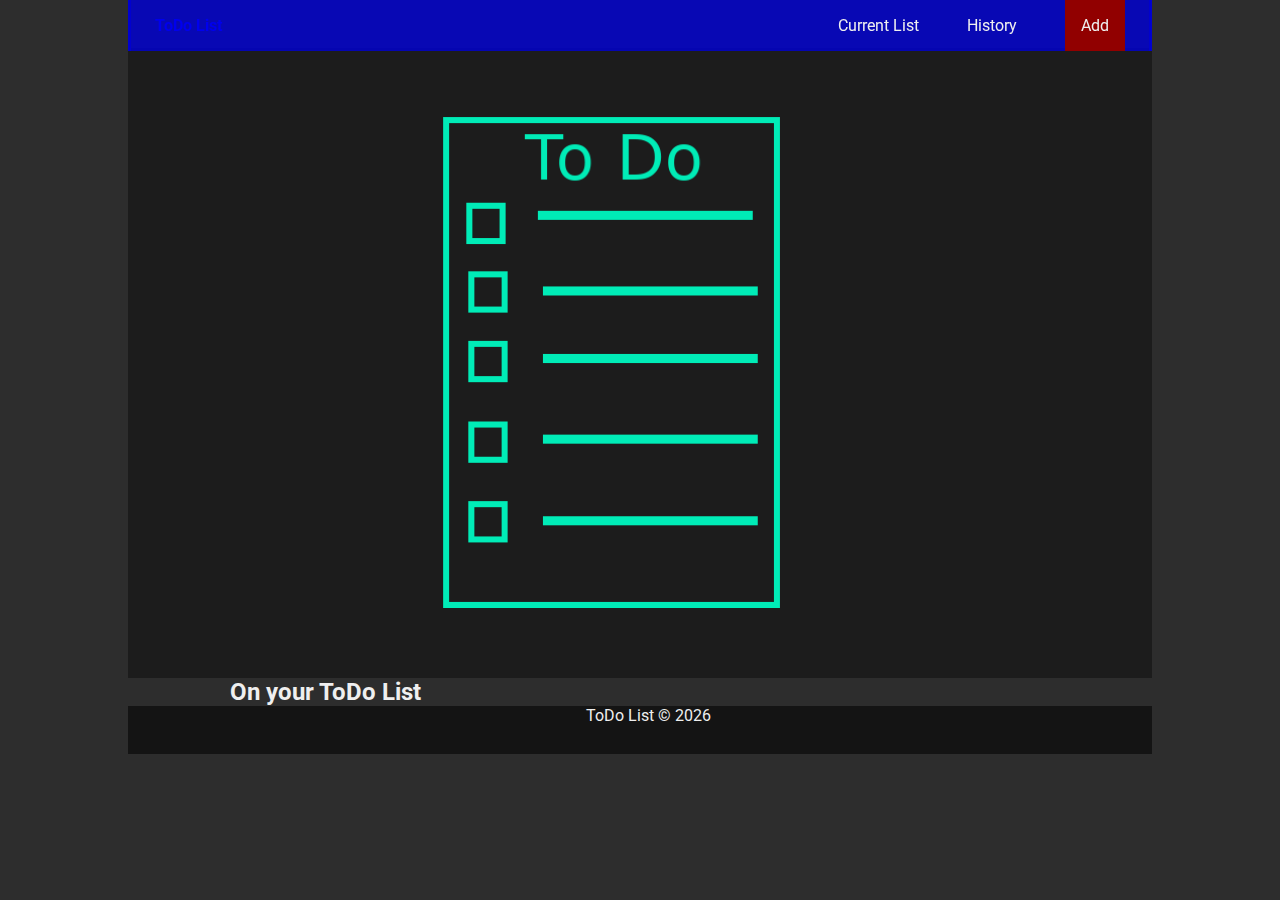
<file: index.html>
<!DOCTYPE html>
<html lang="en">

<head>
    <meta charset="UTF-8">
    <meta http-equiv="X-UA-Compatible" content="IE=edge">
    <meta name="viewport" content="width=device-width, initial-scale=1.0">
    <title>Home</title>
    <link rel="stylesheet" href="./css/styles.css">
    <link rel="stylesheet" href="./css/components/_nav.css">
    <link rel="stylesheet" href="./css/sections/index.css">
</head>

<body>
    <div class="main-container">
        <nav>
            <div class="nav-container">
                <a href="./index.html">
                    <h4>ToDo List</h4>
                </a>
                <ul class="nav-menu">
                    <li><a href="./currentList.php">Current List</a></li>
                    <li><a href="./history.php">History</a></li>
                    <li><a id="addBtn" href="./add.html">Add</a></li>
                </ul>
            </div>
        </nav>

        <header>
            <div class="header-container">
                <div class="square" id="square1"></div>
                <div class="square" id="square2"></div>
                <div class="square" id="square3"></div>
                <div class="square" id="square4"></div>
                <div class="square" id="square5"></div>


                <div class="time">
                    <h3 id="time"></h3>
                </div>
                <img id="banner" src="./img/todoBanner.png" alt="">
                <div class="motto">
                    <h3 id="msg1">
                        Remind
                    </h3>
                    <h3 id="msg2">
                        Execute
                    </h3>
                    <h3 id="msg3">
                        Repeat
                    </h3>
                </div>
            </div>
        </header>
        <main>
            <div class="main-container">
                <h2>On your ToDo List</h2>

            </div>
        </main>
        <footer>
            <div class="footer-container">
                <p id="copyright"></p>
            </div>
        </footer>
    </div>
    <script src="./script/copyright.js"></script>
    <script src="./script/time.js"></script>
</body>

</html>
</file>
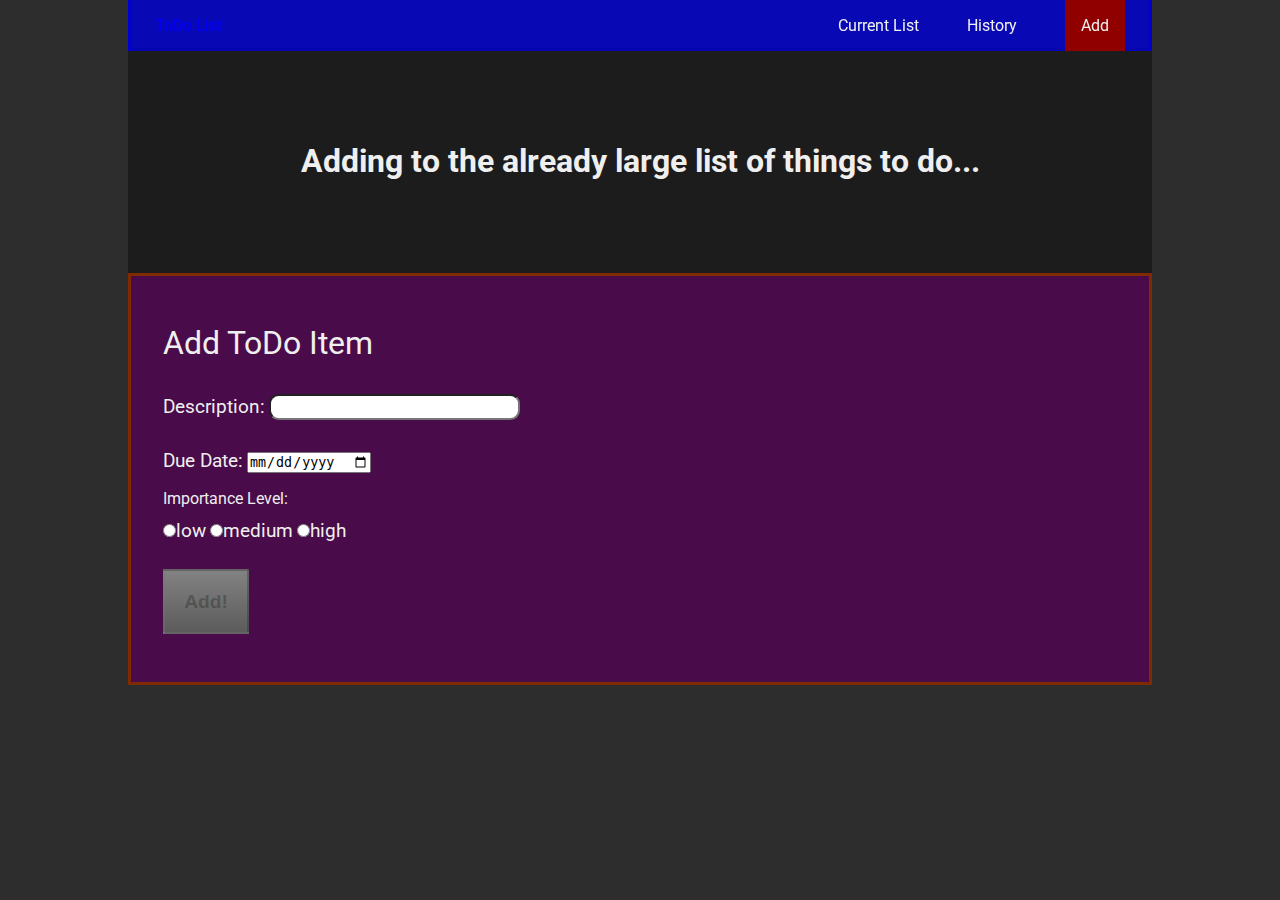
<file: add.html>
<!DOCTYPE html>
<html lang="en">
<head>
    <meta charset="UTF-8">
    <meta http-equiv="X-UA-Compatible" content="IE=edge">
    <meta name="viewport" content="width=device-width, initial-scale=1.0">
    <title>Add Item</title>
    <link rel="stylesheet" href="./css/styles.css">
    <link rel="stylesheet" href="./css/components/_nav.css">
    <link rel="stylesheet" href="./css/components/_form.css">
    <link rel="stylesheet" href="./css/components/_controls.css">
    <link rel="stylesheet" href="./css/sections/add.css">
</head>

<body>
    <div class="main-container">
        <nav>
            <div class="nav-container">
                <a href="./index.html">
                    <h4>ToDo List</h4>
                </a>
                <ul class="nav-menu">
                    <li><a href="./currentList.html">Current List</a></li>
                    <li><a href="./history.php">History</a></li>
                    <li><a id="addBtn" href="./add.php">Add</a></li>
                </ul>
            </div>
        </nav>

        <header>
            <div class="header-container">
                <h1 id="msg">
                    Adding to the already large list of things to do...
                </h1>
            </div>

        </header>

        <main>
            <div class="content-container">
                <form action="./script/addItem.php">
                    <legend>Add ToDo Item</legend>
                    <label for="description">Description:</label>
                    <input type="text" name="description" id="description" onkeydown="chkDescription(this);" onkeyup="chkDescription(this);">
                    <br>
                    <label for="dateDue">Due Date:</label>
                    <input type="date" name="dateDue" id="dateDue" onchange="chkDate();">
                    <p>Importance Level:</p>
                    <input class="rdBtn" type="radio" name="importanceLevel" id="importanceLevel1" value="low" onclick="chkImportance();"><label for="level1">low</label>
                    <input class="rdBtn" type="radio" name="importanceLevel" id="importanceLevel2" value="medium" onclick="chkImportance();"><label for="level2">medium</label>
                    <input class="rdBtn" type="radio" name="importanceLevel" id="importanceLevel3" value="high" onclick="chkImportance();"><label for="level3">high</label>
                    <br>
                    <input disabled id="addFormButton" class="disabled" type="submit" value="Add!">
                </form>
            </div>
        </main>
    </div>
    <script src="./script/addFormValidation.js"></script>
</body>

</html>
</file>
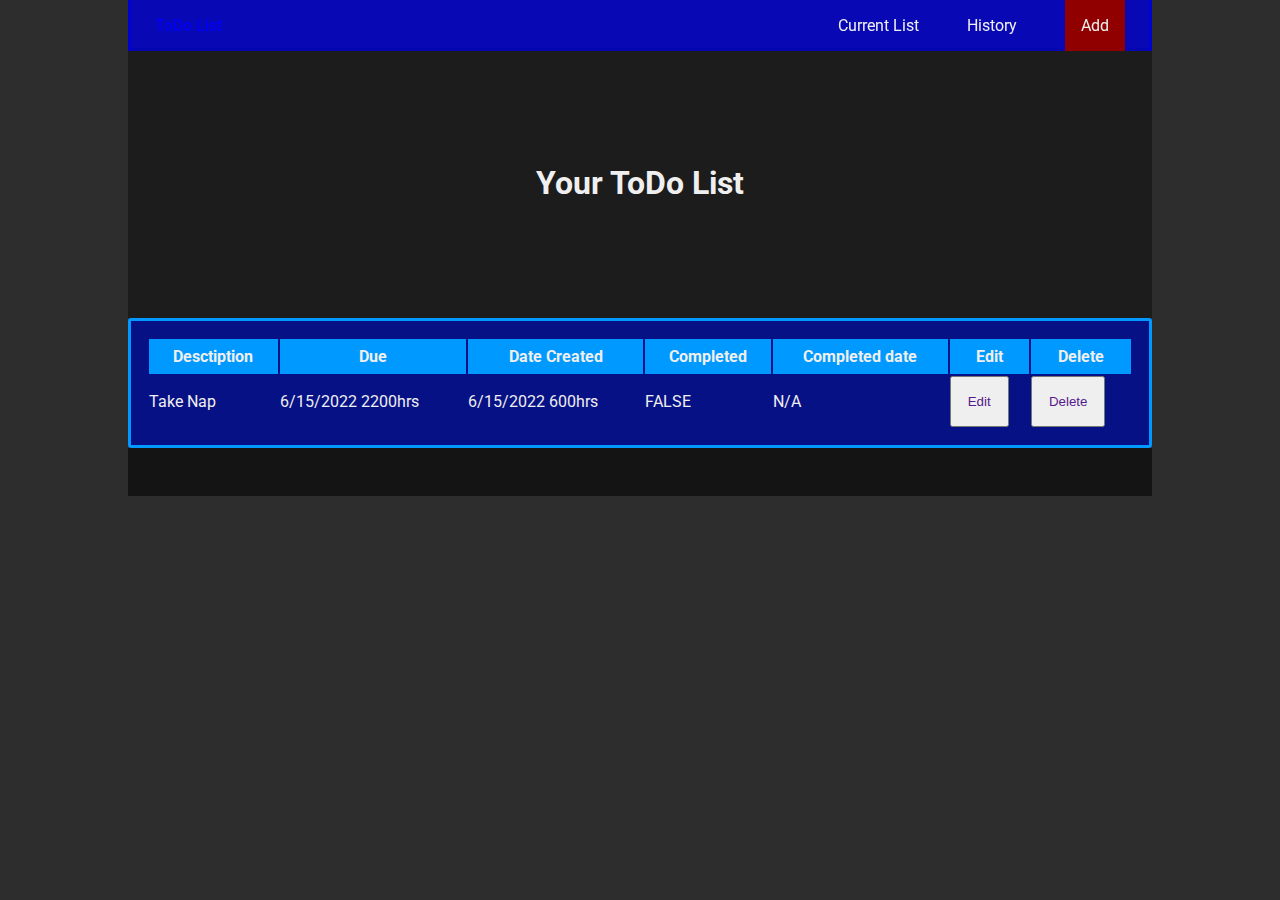
<file: currentList.html>
<!DOCTYPE html>
<html lang="en">

<head>
    <meta charset="UTF-8">
    <meta http-equiv="X-UA-Compatible" content="IE=edge">
    <meta name="viewport" content="width=device-width, initial-scale=1.0">
    <title>Current List</title>
    <link rel="stylesheet" href="./css/styles.css">
    <link rel="stylesheet" href="./css/components/_nav.css">
    <link rel="stylesheet" href="./css/components/_table.css">
    <link rel="stylesheet" href="./css/sections/currentList.css">
</head>

<body>
    <div class="main-container">

        <nav>
            <div class="nav-container">
                <a href="./index.html">
                    <h4>ToDo List</h4>
                </a>
                <ul class="nav-menu">
                    <li><a href="./currentList.html">Current List</a></li>
                    <li><a href="./history.html">History</a></li>
                    <li><a id="addBtn" href="./add.html">Add</a></li>
                </ul>
            </div>
        </nav>




        <header>
            <div class="header-container">
                <h1>
                    Your ToDo List
                </h1>
            </div>
        </header>

        <main>
            <div class="content-container">
                <table>
                    <thead>
                        <tr>
                            <th scope="col">Desctiption</th>
                            <th scope="col">Due</th>
                            <th scope="col">Date Created</th>
                            <th scope="col">Completed</th>
                            <th scope="col">Completed date</th>
                            <th scope="col">Edit</a></th>
                            <th scope="col">Delete</th>
                        </tr>
                    </thead>
                    <tbody>
                        <tr>
                            <td>Take Nap</td>
                            <td>6/15/2022 2200hrs</td>
                            <td>6/15/2022 600hrs</td>
                            <td>FALSE</td>
                            <td>N/A</td>
                            <td><button><a href="">Edit</a></button></td>
                            <td><button><a href="">Delete</a></button></td>
                        </tr>
                    </tbody>

                </table>
            </div>
        </main>

        <footer>
            <div class="footer-container">

            </div>
        </footer>

    </div>
</body>

</html>
</file>
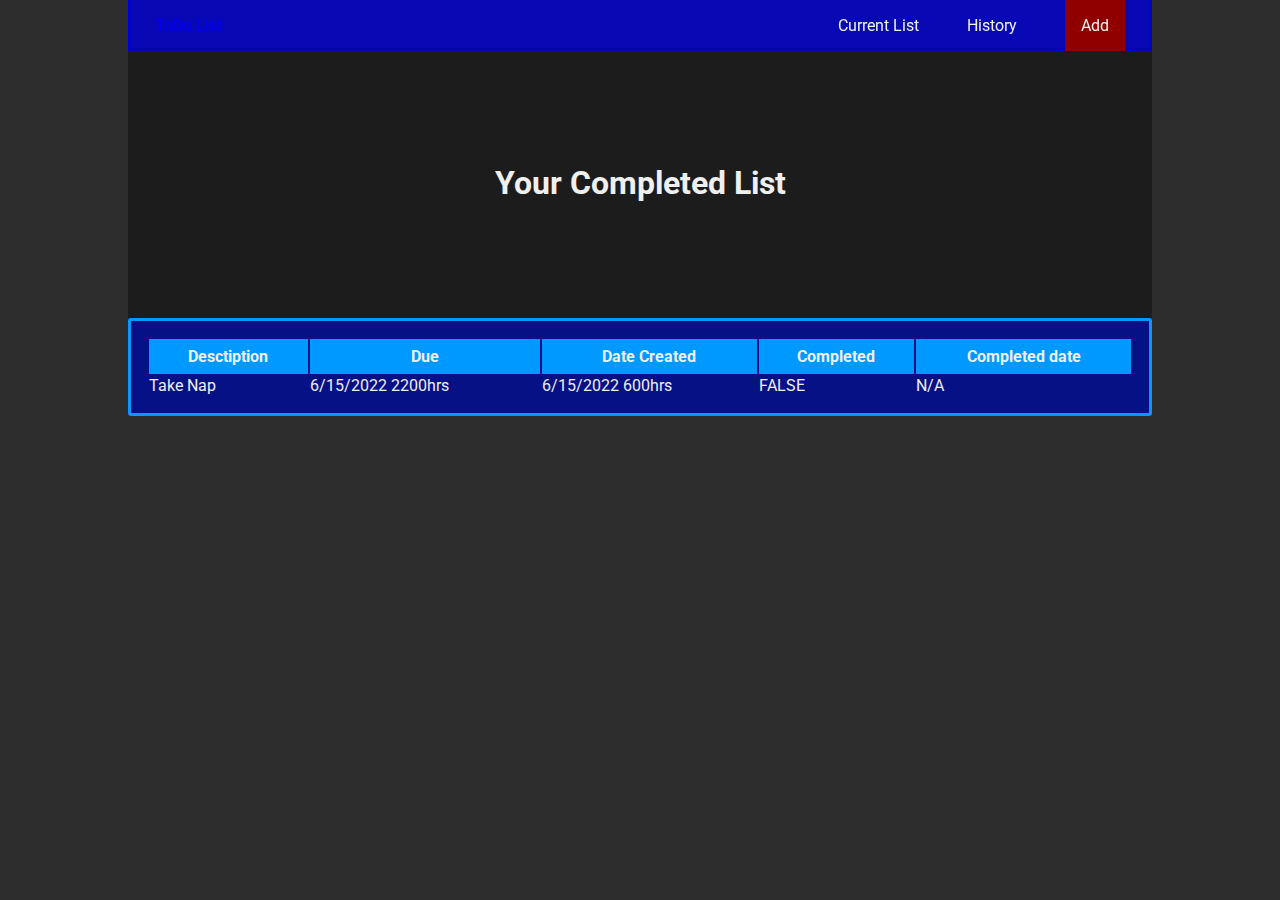
<file: history.html>
<!DOCTYPE html>
<html lang="en">
<head>
    <meta charset="UTF-8">
    <meta http-equiv="X-UA-Compatible" content="IE=edge">
    <meta name="viewport" content="width=device-width, initial-scale=1.0">
    <title>History</title>
    <link rel="stylesheet" href="./css/styles.css">
    <link rel="stylesheet" href="./css/components/_nav.css">
    <link rel="stylesheet" href="./css/components/_table.css">
    <link rel="stylesheet" href="./css/sections/history.css">
</head>
<body>
    <div class="main-container">
        <nav>
            <div class="nav-container">
                <a href="./index.html">
                    <h4>ToDo List</h4>
                </a>
                <ul class="nav-menu">
                    <li><a href="./currentList.html">Current List</a></li>
                    <li><a href="./history.html">History</a></li>
                    <li><a id="addBtn" href="./add.html">Add</a></li>
                </ul>
            </div>
        </nav>
        <header>
            <h1>
                Your Completed List
            </h1>
        </header>
        <main>
            <div class="content-container">
                <table>
                    <thead>
                        <tr>
                            <th scope="col">Desctiption</th>
                            <th scope="col">Due</th>
                            <th scope="col">Date Created</th>
                            <th scope="col">Completed</th>
                            <th scope="col">Completed date</th>
                            
                        </tr>
                    </thead>
                    <tbody>
                        <tr>
                            <td>Take Nap</td>
                            <td>6/15/2022 2200hrs</td>
                            <td>6/15/2022 600hrs</td>
                            <td>FALSE</td>
                            <td>N/A</td>
                        </tr>
                    </tbody>

                </table>
            </div>
        </main>
    </div>
</body>
</html>
</file>
<file: css/styles.css>
@import url("https://fonts.googleapis.com/css2?family=Montserrat:wght@300;400;500;600;700;800;900&family=Roboto:ital,wght@0,100;0,300;0,400;0,500;0,700;0,900;1,100;1,300;1,400;1,500;1,700;1,900&display=swap");

* {
  margin: 0;
  padding: 0;
  outline: 0;
  box-sizing: border-box;
  text-decoration: none;
  list-style-type: none;
}
:root {
  --color-primary: #efefef;
  --color-secondary: #b90000;
  --color-danger: rgb(145, 0, 0);
  --color-warning: rgb(234, 148, 0);
  --color-success: rgb(0, 255, 0);
  --color-black: #000;
  --color-white: #fff;
  --color-bg: #2d2d2d;
  --color-bg1: #0000d6cd;
  --color-bg2: #010d94dd;

  --container-sz-lg: 80%;
  --container-sz-md: 85%;
  --container-sz-sm: 90%;

  --transition: all 1s ease-in-out;
}

body {
  font-family: "Roboto", sans-serif;
  background: var(--color-bg);
  color: var(--color-primary);
}

.main-container{
    max-width: var(--container-sz-lg);
    margin: 0 auto;
    position: relative;
}

header{
    position: relative;
    margin-top: 3rem;
    height: 70vh;
    background: rgba(26, 26, 26, 0.873);
}
footer{
    height: 3rem;
    background:rgba(17, 17, 17, 0.873);
}
.footer-container{
    width: 100%;
    margin: 0 auto;
    display: flex;
    justify-content: center;
    align-content: center;
}
.footer-container p{
    margin-left: 1rem;
    text-align: center;
}
</file>
<file: css/components/_nav.css>
nav{
    background: var(--color-bg1);
    border-left: 3px solid var(--color-bg1);
    border-right: 3px solid var(--color-bg1);
    /* box-shadow: 0 12px 20px var(--color-white); */
    position: fixed;
    top: 0;
    min-width: var(--container-sz-lg);
    z-index: 1;
}
.nav-container{
    margin: 0 .5rem;
    padding: 1rem;
    display: flex;
    justify-content: space-between;
}
.nav-container > a:visited{
    color: var(--color-primary);
}
.nav-menu{
    display: flex;
    gap: 3rem;
}

.nav-menu a{
    color: var(--color-primary);
}

.nav-menu a:hover{
    border-bottom: 2px solid var(--color-primary);
}
#addBtn{
    background: var(--color-danger);
    padding: 1rem;
}
#addBtn:hover{
    background: var(--color-success);
    color: black;
    font-weight: 900;
}
</file>
<file: css/sections/index.css>
.motto{
    position: absolute;
    top: 35%;
    right: 15%;
}
.motto h3{
    padding: 1rem;
    font-size: 25px;
}

#msg1{
    opacity: 0;
    animation: appear;
    animation-duration: 5s;
    animation-iteration-count: infinite;
    animation-delay: 5s;
}
#msg2{
    opacity: 0;
    animation: appear;
    animation-duration: 5s;
    animation-iteration-count: infinite;
    animation-delay: 7s;
}
#msg3{
    opacity: 0;
    animation: appear;
    animation-duration: 5s;
    animation-iteration-count: infinite;
    animation-delay: 9s;    
}

@keyframes appear{
    0%{
        opacity: 0;
    }
    50%{
        opacity: 1;
    }
    100%{
        opacity: 0;
    }
}

#banner{
    position: absolute;
    height: 80%;
    top: 10%;
    left: 30%;
}

#time{
    position: absolute;
    top: 10%;
    right: 18%;
    text-align: center;
    font-size: 1.2rem;
}

.square{
    position: absolute;
    top: 26%;
    left: 32.5%;
    width: 20px;
    height: 20px;
    background: red;
}


@keyframes appear{
    0%{
        opacity: 0;
    }
    50%{
        opacity: 1;
    }
    100%{
        opacity: 0;
    }
}
#square1{
    opacity: 0;
    animation: appear;
    animation-duration: 5s;
    animation-iteration-count: infinite;
    animation-delay: 5s;
}
#square2{
    opacity: 0;
    top: 36.7%;
    animation: appear;
    animation-duration: 5s;
    animation-iteration-count: infinite;
    animation-delay: 7s;
}
#square3{
    opacity: 0;
    top: 47.5%;
    animation: appear;
    animation-duration: 5s;
    animation-iteration-count: infinite;
    animation-delay: 9s;
}
#square4{
    opacity: 0;
    top: 60.4%;
    animation: appear;
    animation-duration: 5s;
    animation-iteration-count: infinite;
    animation-delay: 11s;
}
#square5{
    opacity: 0;
    top: 72.8%;
    animation: appear;
    animation-duration: 6s;
    animation-iteration-count: infinite;
    animation-delay: 13s;
}
</file>
<file: css/components/_form.css>
form{
    border: 3px solid rgba(128, 43, 0, 0.986);
    background:rgba(80, 3, 80, 0.797);
    padding: 3em 2em;
    animation: blink;
    animation-duration: 5s;
    animation-iteration-count: infinite;

}

@keyframes blink {
    0%{
        border: 5px solid rgba(128, 0, 128, 1);
    }
    50%{
        border: 5px solid rgba(128, 0, 128, 0);
    }
    100%{
        border: 5px solid rgba(128, 0, 128, 1);
    }
}

legend{
    font-size: 2rem;
    margin-bottom: 1rem;
}
</file>
<file: css/components/_controls.css>
label{
    font-size: 1.2rem;
}

input{
    margin-top: 1rem;
    margin-bottom: 1rem;
    font: 1.2rem;
}
input[type="text"]{
    border-radius: .5em;
    font-size: 1.2rem;
}


input[type="submit"]{
    padding: 1em;
    background: linear-gradient(to bottom, rgb(24, 129, 24),rgb(0, 72, 0))
}

input[type="submit"][disabled]{

    background: linear-gradient(to bottom, rgb(130, 130, 130),rgb(92, 92, 92))
}
input[type="submit"][disabled]:hover{
    background: linear-gradient(to bottom, rgb(130, 130, 130),rgb(92, 92, 92))
}

input[type="submit"]:hover,input[type="submit"]:focus{
    background: linear-gradient(to bottom, rgb(2, 255, 2),rgb(0, 72, 0))
}
</file>
<file: css/sections/add.css>
header{
    height: 25vh;
}
@keyframes glowWord {
    0%{
        color: var(--color-black);
    }
    50%{
        color: var(--color-danger);
    }
    100%{
        color: var(--color-black);
    }
}
#addFormButton{
    font-size: 1.2rem;
    font-weight: 900;
    
}
.disabled{
    animation: glowWord;
    animation-iteration-count: infinite;
    animation-duration: 3s;
}

@keyframes transition {
    0%{
        opacity: 0;
    }
    50%{
        opacity: 1;
    }
    100%{
        opacity: 0;
    }
}

.header-container{
    width: var(--container-sz-lg);
    height: 100%;
    margin: 0 auto;
    display: flex;
    flex-direction: column;
    justify-content: center;
    align-items: center;
}
#msg{
    animation: transition;
    animation-iteration-count: infinite;
    animation-duration: 4s;
}
input:last-child{
    margin-bottom: 0;
}
</file>
<file: css/components/_table.css>
table{
    background: var(--color-bg2);
    border-radius: .2rem;
    border: 3px solid rgb(0, 153, 255);
    padding: 1rem;
    width: 100%;
    animation: glow;
    animation-duration: 3s;
    animation-iteration-count: infinite;
}
thead tr th{
    background:rgb(0, 153, 255);
    padding: .5rem;
}

tbody tr{
    margin: 1rem 0;

}

@keyframes glow {
    0%{
        border: 3px solid rgba(0, 153, 255,0);
    }
    50%{
        border: 3px solid rgba(0, 153, 255,1);
    }
    100%{
        border: 3px solid rgba(0, 153, 255,0);
    }
}

tbody tr.low{
    background: hwb(0 67% 33% / 0.345);
}
tbody tr.medium{
    background:rgba(239, 163, 11, 0.488);
}
tbody tr.high{
    background:rgba(186, 8, 8, 0.551);
}
tbody tr td button{
    padding: 1rem;
}
</file>
<file: css/sections/currentList.css>
header{
    height: 30vh;
}

.header-container{
    display: flex;
    height: 100%;
    justify-content: center;
    align-items: center;
}
</file>
<file: css/sections/history.css>
header{
    height: 30vh;
    display: flex;
    justify-content: center;
    align-items: center;
}
</file>
